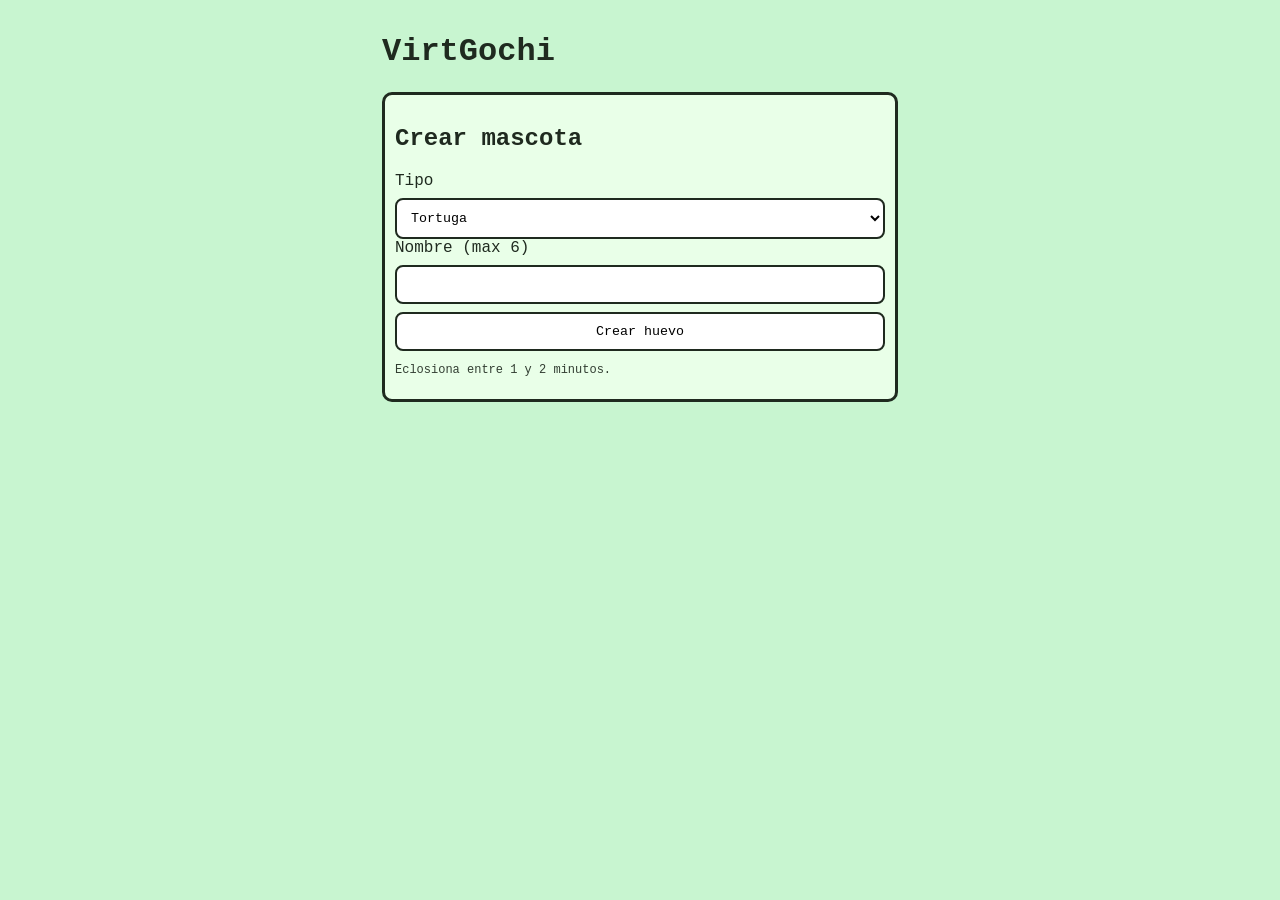
<file: index.html>
<!doctype html>
<html lang="es">
<head>
  <meta charset="UTF-8" />
  <meta name="viewport" content="width=device-width,initial-scale=1" />
  <title>VirtGochi</title>
  <link rel="stylesheet" href="styles.css" />
</head>
<body>
  <div class="container">
    <h1>VirtGochi</h1>

    <section id="setup" class="panel">
      <h2>Crear mascota</h2>
      <label>Tipo</label>
      <select id="petType"></select>

      <label>Nombre (max 6)</label>
      <input id="petName" maxlength="6" />

      <button id="createBtn">Crear huevo</button>
      <p class="small">Eclosiona entre 1 y 2 minutos.</p>
    </section>

    <section id="game" class="panel hidden">
      <h2 id="title">Huevo</h2>
      <canvas id="screen" width="240" height="160"></canvas>
      <p id="status"></p>
      <p id="alerts" class="small"></p>
      <button id="musicBtn" class="music-btn hidden">🔊 Activar música</button>
      <p id="mood" class="mood-badge hidden">😐 Calma</p>

      <div id="stats" class="stats hidden"></div>

      <div id="actions" class="actions hidden">
        <button data-action="feed">🍔 Dar comida</button>
        <button data-action="water">💧 Dar agua</button>
        <button data-action="play">🎮 Jugar</button>
        <button data-action="clean">🧼 Limpiar</button>
        <button data-action="medicine">💊 Medicina</button>
        <button data-action="sleep">😴 Dormir / Despertar</button>
        <button data-action="discipline">📢 Disciplinar</button>
        <button data-action="praise">👏 Elogiar</button>
      </div>

      <button id="resetBtn" class="danger hidden">Reiniciar mascota</button>
    </section>
  </div>

  <script src="app.js"></script>
</body>
</html>
</file>
<file: styles.css>
:root {
    --bg: #c8f5d0;
    --ink: #1f2a1f;
    --panel: #e9ffe8;
    --ok: #2f8f4f;
    --warn: #a8641a;
    --danger: #9f2d2d
}

* {
    box-sizing: border-box;
    font-family: Courier New, monospace
}

body {
    margin: 0;
    background: var(--bg);
    color: var(--ink)
}

.container {
    max-width: 540px;
    margin: 0 auto;
    padding: 12px
}

.panel {
    background: var(--panel);
    border: 3px solid var(--ink);
    border-radius: 10px;
    padding: 10px
}

button,
select,
input {
    width: 100%;
    padding: 10px;
    border: 2px solid var(--ink);
    border-radius: 8px;
    margin-top: 8px;
    background: #fff
}

.hidden {
    display: none !important
}

canvas {
    width: 100%;
    image-rendering: pixelated;
    border: 3px solid var(--ink);
    background: #f6fff5;
    border-radius: 8px
}

.small {
    font-size: 12px;
    opacity: .9
}

.music-btn {
    margin: 8px 0 6px;
    background: #e6f6ff;
    border-color: #2b5d7a;
    font-size: 12px
}

.mood-badge {
    margin: 6px 0;
    padding: 6px 8px;
    border: 2px solid var(--ink);
    border-radius: 8px;
    font-size: 12px;
    font-weight: 700;
    background: #e9e9e9;
    transition: all .2s ease
}

.mood-happy {
    background: #c8f2c8
}

.mood-playful {
    background: #f3cff7
}

.mood-calm {
    background: #e9e9e9
}

.mood-tense {
    background: #ffd9a8
}

.mood-sad {
    background: #bfd8ff
}

.mood-angry {
    background: #ffc0c0
}

.pet-anim-happy {
    animation: petHappy .8s ease-in-out 1
}

.pet-anim-playful {
    animation: petPlayful .9s ease-in-out 1
}

.pet-anim-grateful {
    animation: petGrateful .7s ease-in-out 1
}

.pet-anim-sick {
    animation: petSick .7s ease-in-out 1
}

@keyframes petHappy {
    0% {
        transform: scale(1)
    }

    30% {
        transform: scale(1.03)
    }

    60% {
        transform: scale(1)
    }

    100% {
        transform: scale(1.02)
    }
}

@keyframes petPlayful {
    0% {
        transform: rotate(0)
    }

    20% {
        transform: rotate(-1deg)
    }

    40% {
        transform: rotate(1deg)
    }

    60% {
        transform: rotate(-1deg)
    }

    80% {
        transform: rotate(1deg)
    }

    100% {
        transform: rotate(0)
    }
}

@keyframes petGrateful {
    0% {
        transform: translateY(0)
    }

    35% {
        transform: translateY(-2px)
    }

    70% {
        transform: translateY(0)
    }

    100% {
        transform: translateY(-1px)
    }
}

@keyframes petSick {
    0% {
        filter: none
    }

    50% {
        filter: grayscale(.5)
    }

    100% {
        filter: none
    }
}

.stats {
    margin-top: 10px;
    display: grid;
    gap: 6px
}

.stat {
    display: grid;
    grid-template-columns: 80px 1fr 34px;
    gap: 8px;
    align-items: center;
    font-size: 12px
}

.bar {
    height: 10px;
    border: 2px solid var(--ink);
    border-radius: 999px;
    overflow: hidden;
    background: #f6fff5
}

.bar i {
    display: block;
    height: 100%;
    background: var(--ok)
}

.actions {
    display: grid;
    grid-template-columns: 1fr 1fr;
    gap: 8px;
    margin-top: 10px
}

.actions button {
    margin-top: 0;
    padding: 8px;
    font-size: 12px
}

.danger {
    background: #ffe5e5;
    border-color: var(--danger)
}
</file>
